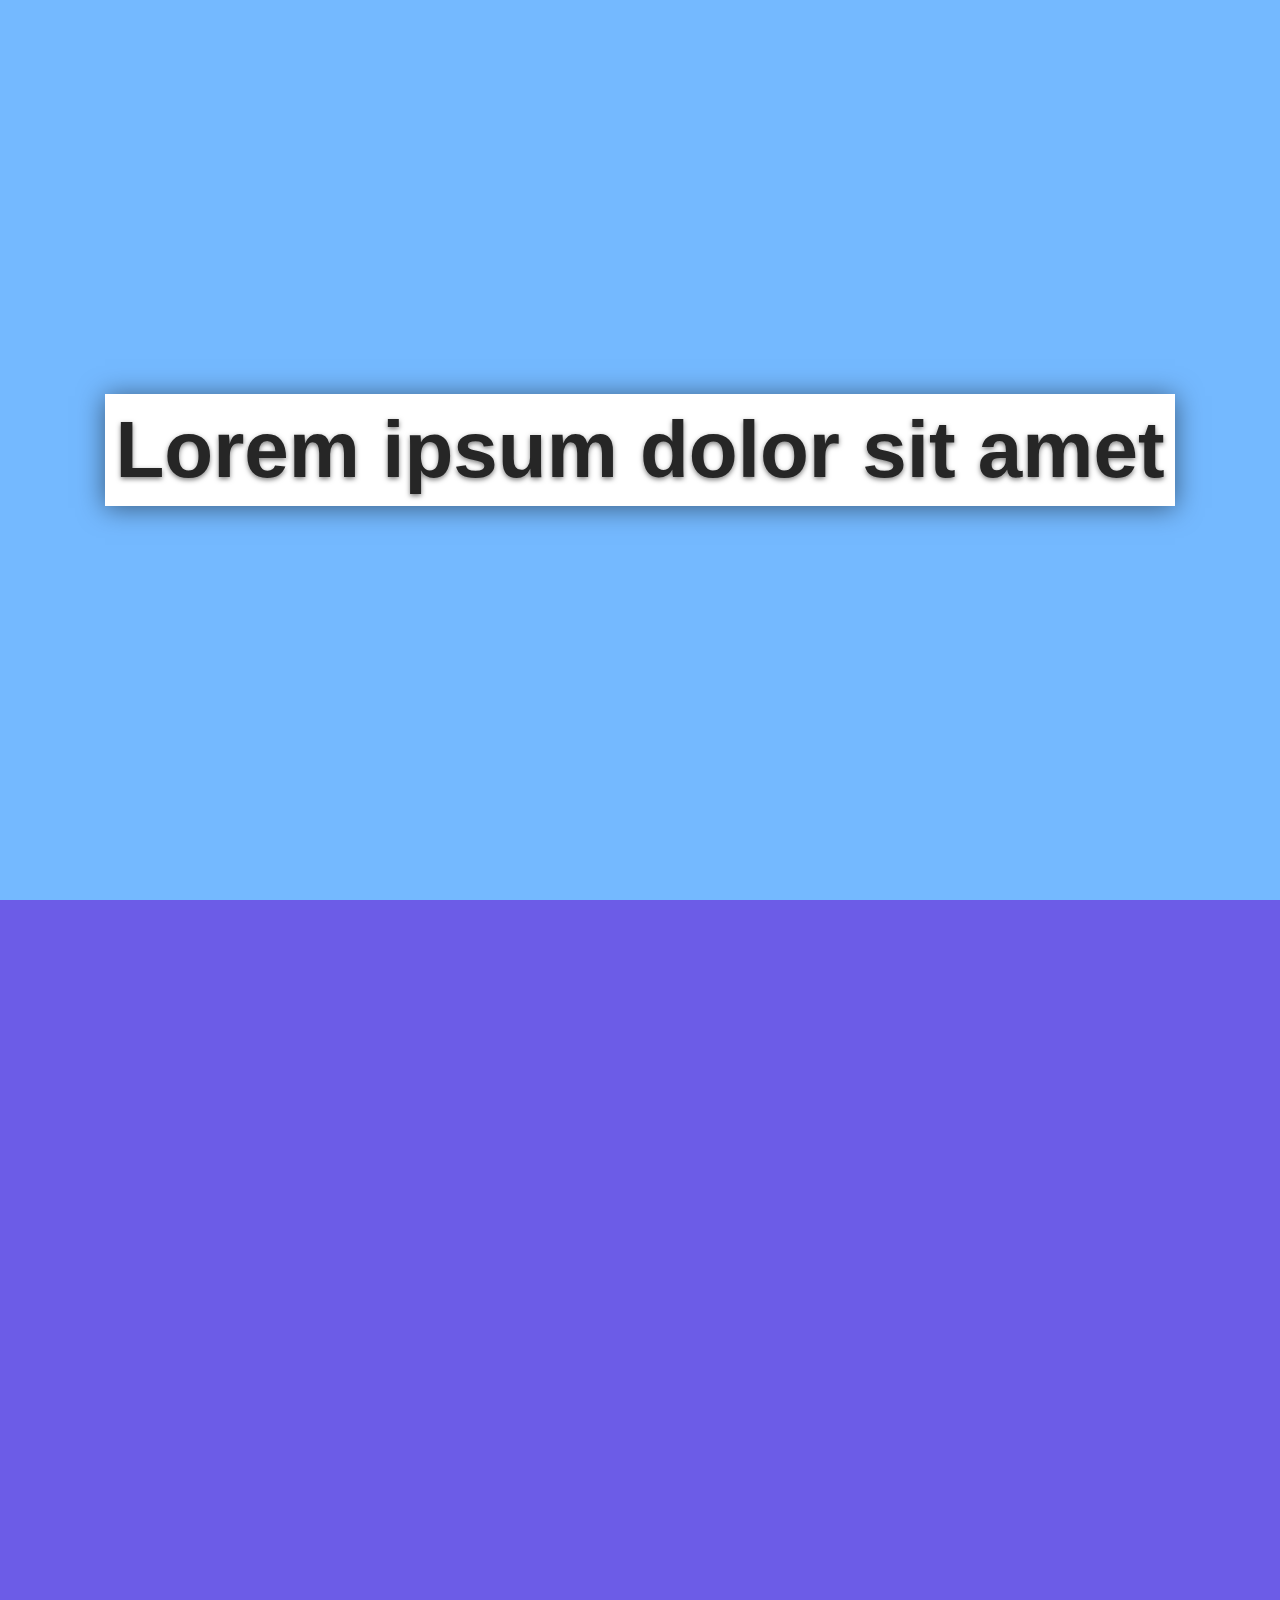
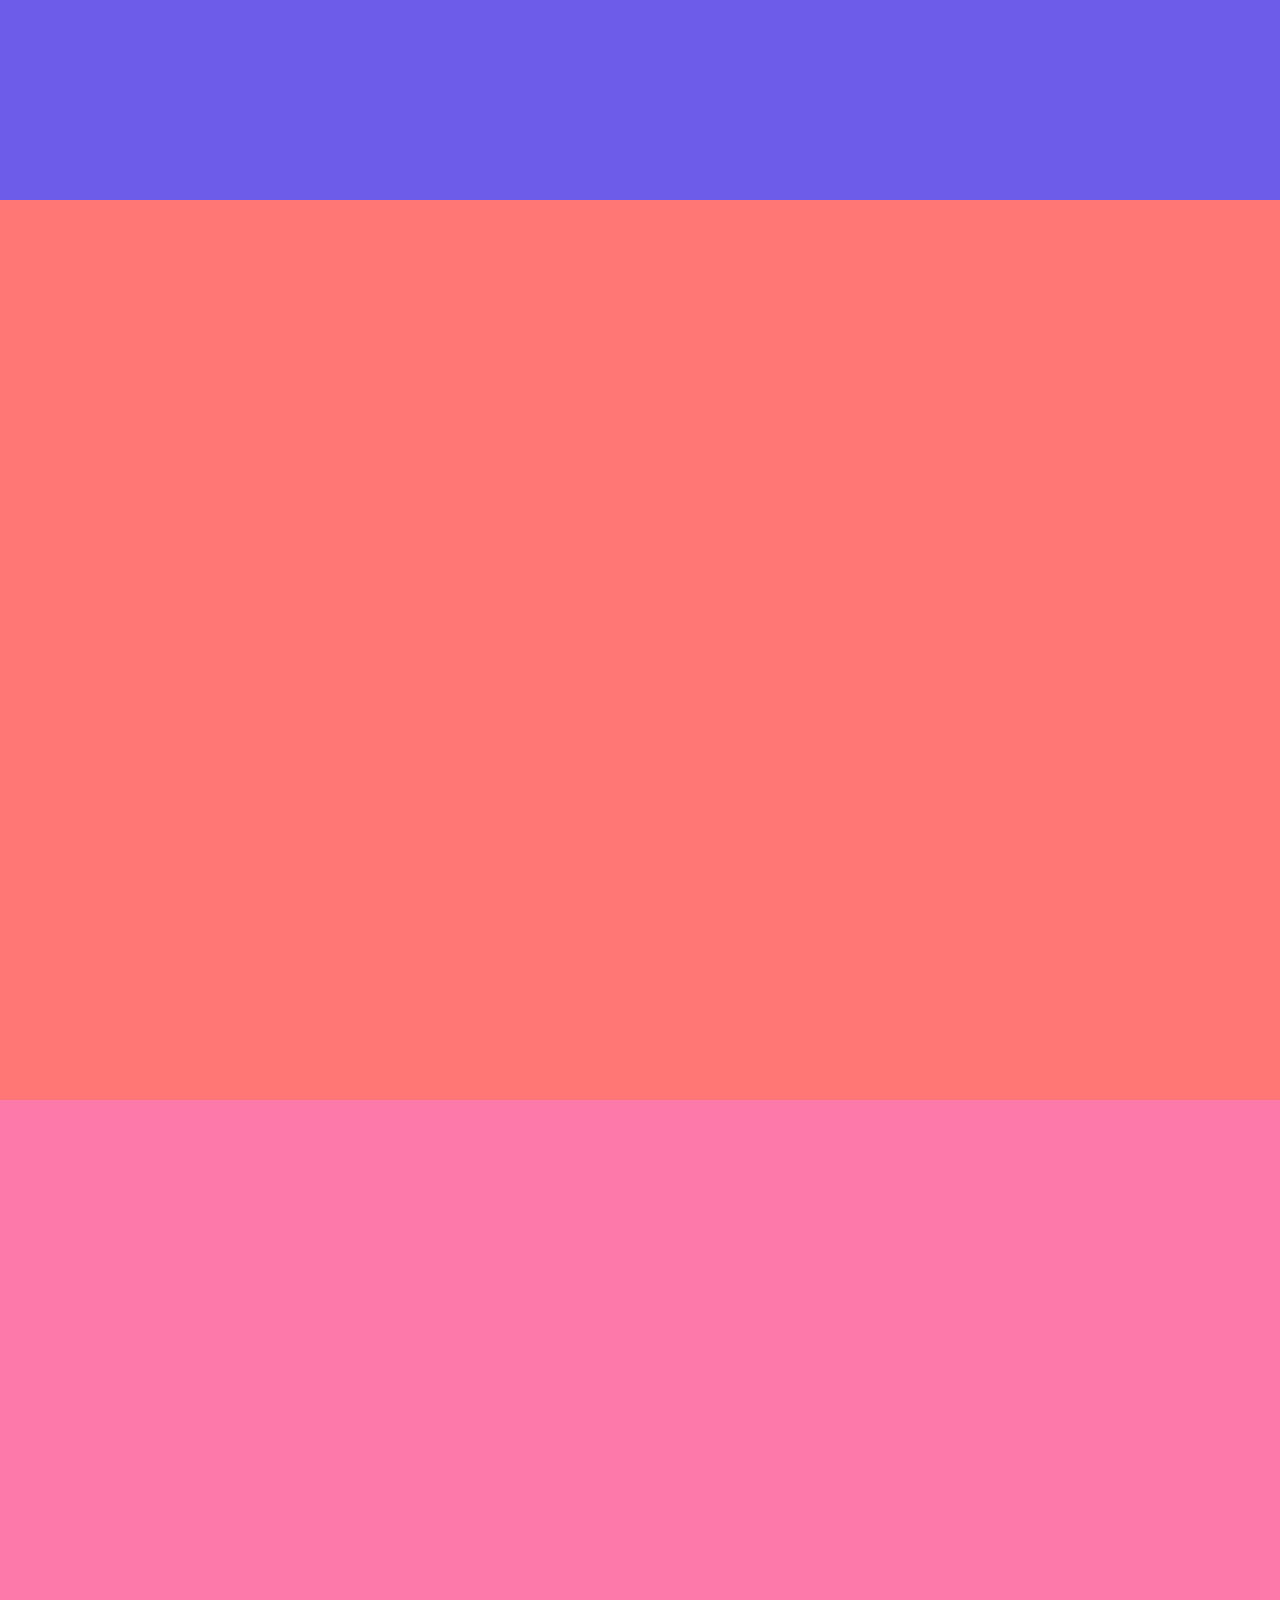
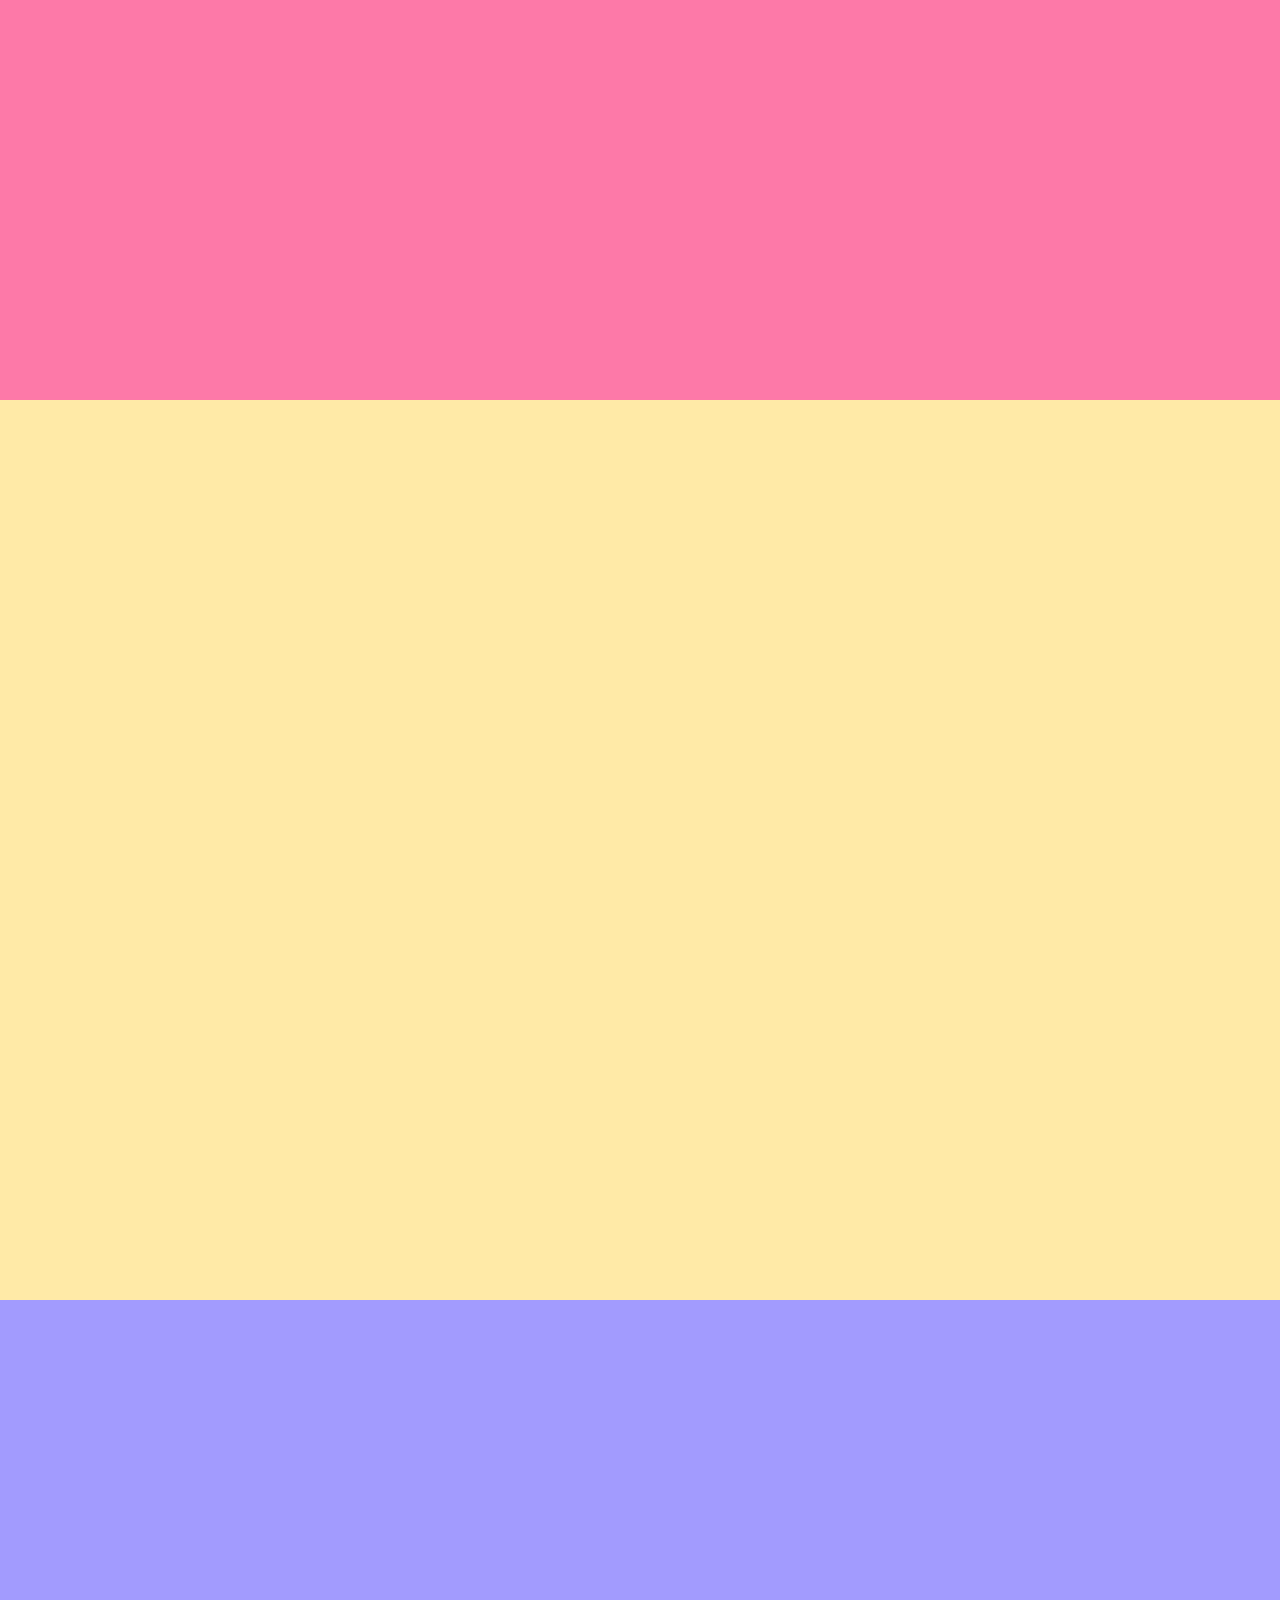
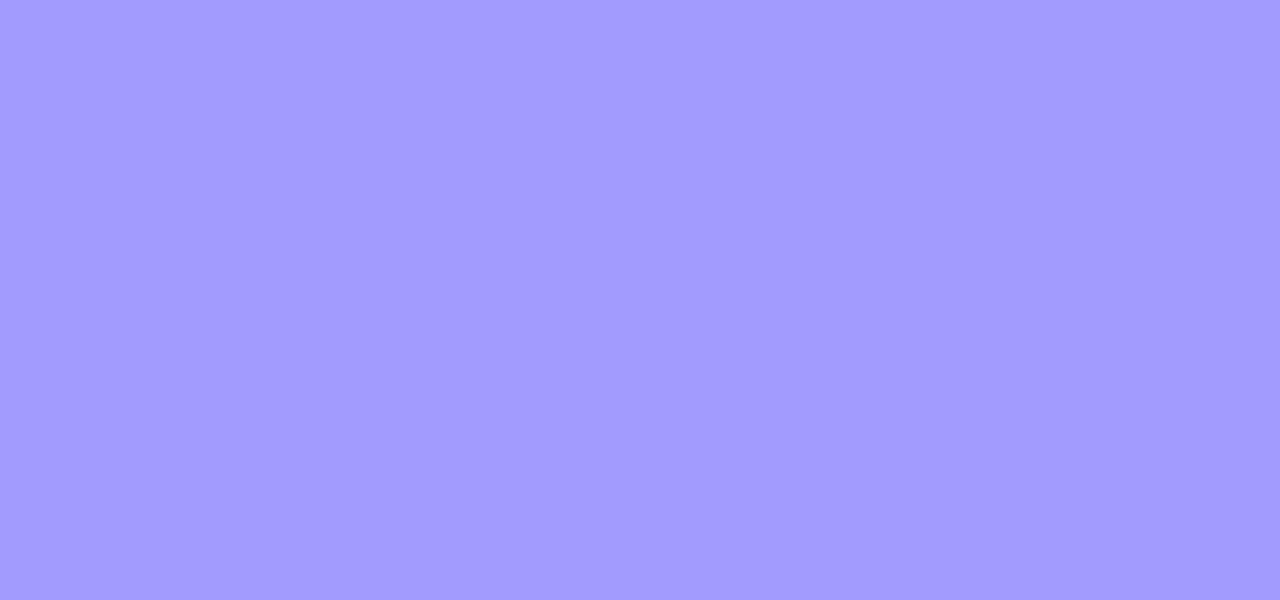
<file: Animate on scroll (aos.js)/index.html>
<!DOCTYPE html>
<html lang="en">
<head>
    <meta charset="UTF-8">
    <meta name="viewport" content="width=device-width, initial-scale=1.0">
    <meta http-equiv="X-UA-Compatible" content="ie=edge">
    <title>Animate on Scroll</title>
    <!-- Animations -->
    <link href="https://unpkg.com/aos@2.3.1/dist/aos.css" rel="stylesheet">
    <link rel="stylesheet" href="style.css">
</head>
<body>

    <!-- 
        FOR MORE ANIMATIONS
        http://michalsnik.github.io/aos/
     -->
    <section>
        <h1 data-aos="fade-down">Lorem ipsum dolor sit amet </h1>
    </section>
    <section>
        <h1 data-aos="flip-right">Lorem ipsum dolor sit amet </h1>
    </section>
    <section>
        <h1 data-aos="zoom-in">Lorem ipsum dolor sit amet </h1>
    </section>
    <section>
        <h1 data-aos="fade-up"
        data-aos-duration="3000">Lorem ipsum dolor sit amet </h1>
    </section>
    <section>
        <h1 data-aos="zoom-out-right">Lorem ipsum dolor sit amet </h1>
    </section>
    <section>
        <h1 data-aos="zoom-out-up">Lorem ipsum dolor sit amet </h1>
    </section>


    <!-- Animations fuctions  -->
    <script src="https://unpkg.com/aos@2.3.1/dist/aos.js"></script>
    <script>
            AOS.init();
    </script>
</body>
</html>
</file>
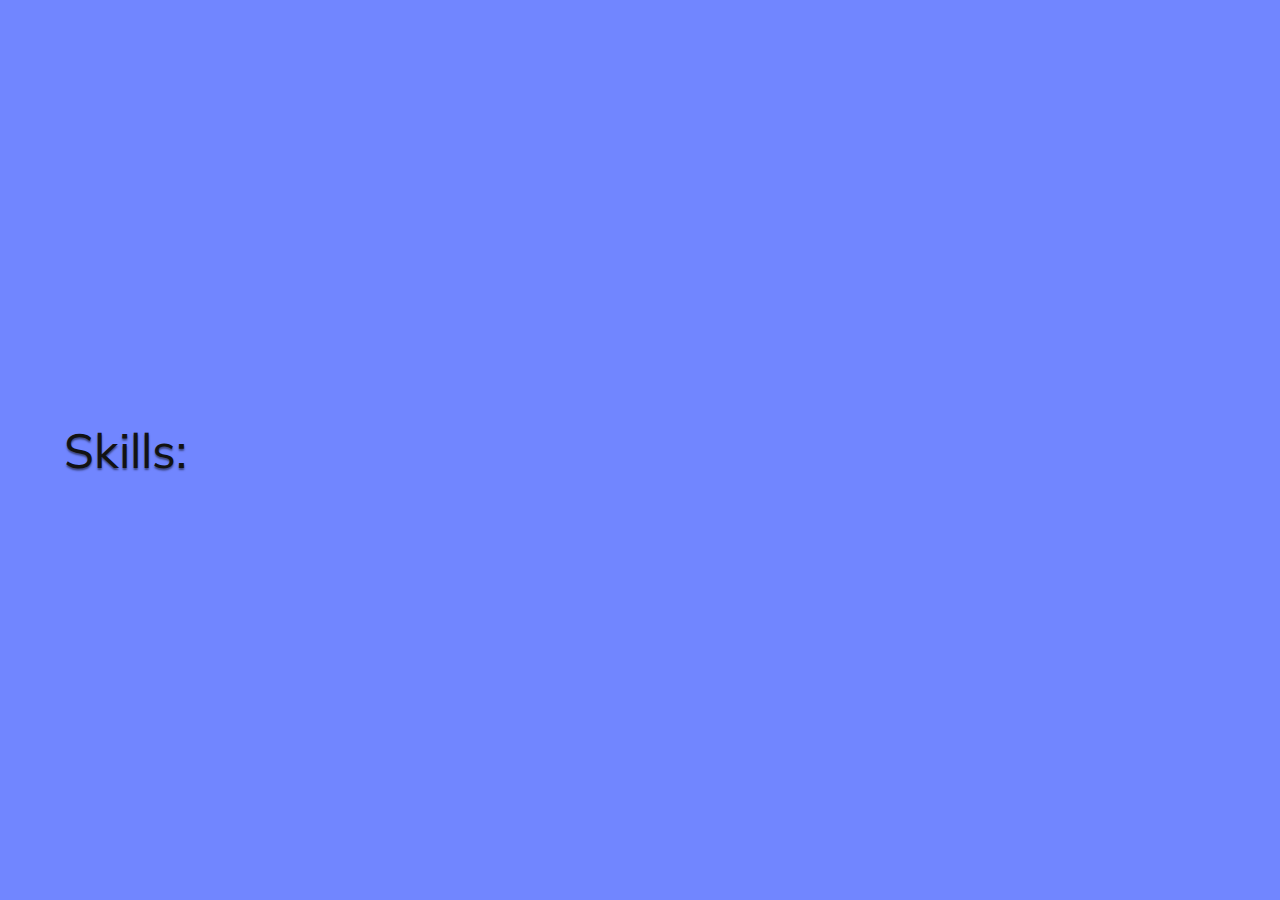
<file: Changing Word Animation (css)/index.html>
<!DOCTYPE html>
<html lang="en">
<head>
    <meta charset="UTF-8">
    <meta name="viewport" content="width=device-width, initial-scale=1.0">
    <meta http-equiv="X-UA-Compatible" content="ie=edge">
    <link href="https://fonts.googleapis.com/css?family=Muli&display=swap" rel="stylesheet">
    <title>Changing Word Animation css</title>
    <style>
        body{
            margin: 0;
            padding: 0;
            background: rgb(113, 134, 255);
            width: 100vw;
            height: 100vh;
        }
        .container{
            position: absolute;
            top: 50%;
            left: 50%;
            transform: translate(-50%, -50%);
            font-family: 'Muli', sans-serif;
            color: #121212;
            font-size: 3em;


            width: 90vw;
            text-align: left;

            /* width: calc(100% -100px);
            margin-left: 100px; */
            
            text-shadow: 0 2px 2px rgb(0, 0, 0, 0.5);
        }
        .word_changer{
            display: inline-block;
            color:rgb(21, 46, 128);
        }
        .word{
            position: absolute;
            top: 0;
            overflow: hidden;
            animation: animate 10s linear infinite;
            opacity: 0;
        }

        @keyframes animate{
            0%{
                opacity: 0;
                transform: translateY(-50px);
            }
            2%{
                opacity: 1;
                transform: translateY(0px);
            }
            18%{
                opacity: 1;
                transform: translateY(0px);
            }
            20%{
                opacity: 0;
                transform: translateY(50px);
            }
            100%{
                opacity: 0;
                transform: translateY(50px);
            }
        }

        .word:nth-child(1){
            animation-delay: 0s;
        }
        .word:nth-child(2){
            animation-delay: 2s;
        }
        .word:nth-child(3){
            animation-delay: 4s;
        }
        .word:nth-child(4){
            animation-delay: 6s;
        }
        .word:nth-child(5){
            animation-delay: 8s;
        }
       
    </style>
</head>
<body>
    

    <div class="container">
        Skills:  
        <div class="word_changer">
            <span class="word">JavaScript</span>
            <span class="word">CSS</span>
            <span class="word">SQL</span>
            <span class="word">Java</span>
            <span class="word">Angular</span>
        </div>
    </div>
</body>
</html>
</file>
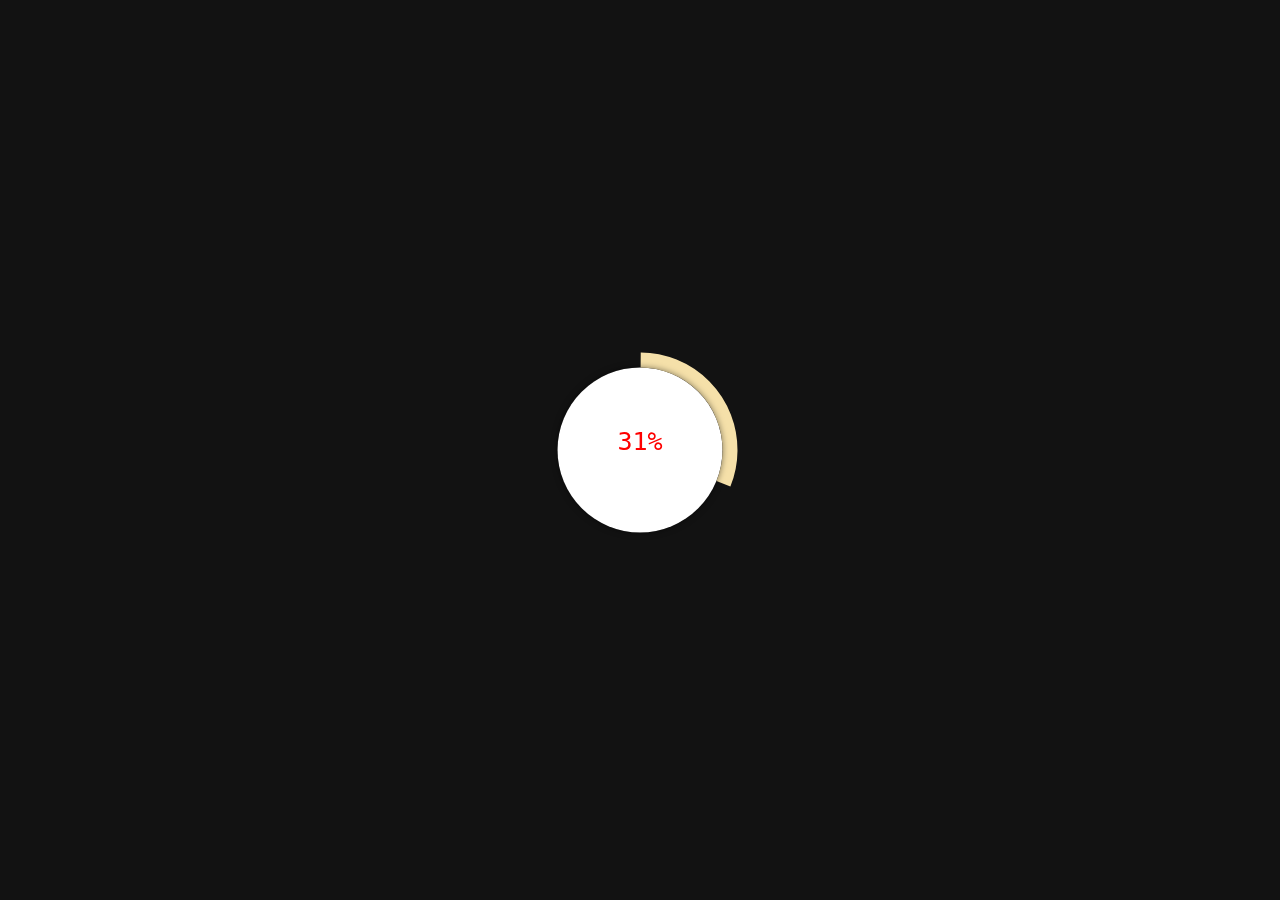
<file: Circular progress Bar (js)/index.html>
<!DOCTYPE html>
<html lang="en">
<head>
    <meta charset="UTF-8">
    <meta name="viewport" content="width=device-width, initial-scale=1.0">
    <meta http-equiv="X-UA-Compatible" content="ie=edge">
    <link rel="stylesheet" href="style.css">
    <title>Curcular Progress Bar</title>
</head>
<body>
    <div class="circle"></div>
    <div class="shadowring"></div>
    <canvas height="200" width="200" class="counter">

    </canvas>

    <script>
    var counterHTML =  document.querySelector('.counter');
    var counter =counterHTML.getContext('2d');
    var no = 0; // Starting point
    var pointToFill = 4.72; // Pont from where you want to fill the circle
    var cw = counter.canvas.width;
    var ch = counter.canvas.height;
    var diff; //find the different between current value (no) and trageted value (100)

    /* counterHTML.addEventListener('mouseenter', function() {
        counter.canvas.width = 250;
        counter.canvas.height = 250;
        console.log('Hola');
    });
    counterHTML.addEventListener('mouseleave', function() {
        counter.canvas.width = 200;
        counter.canvas.height = 200;
        console.log('Hola');
    }); */
    
    function fillCounter(){
        diff = ((no / 100) * Math.PI * 2 * 10);
        counter.clearRect(0, 0, cw, ch); //Clear canvas every time when function is call
    
        counter.lineWidth = 15; // size of stroke

        counter.fillStyle = 'red'; // color that you want to fill in counter/circle
        
        counter.strokeStyle = '#f5e0a9' // stroke color

        counter.textAlign = 'center';

        counter.font = '25px monospace'; 

        counter.fillText(no+ "%", 100, 100); //fillText(text, x, y);

        counter.beginPath();
        counter.arc(100, 100, 90, pointToFill, diff/10 + pointToFill); //arc(x, y, radius, start, stop)

        counter.stroke(); //to fill stroke

        // now add condition

        if (no >= 100) {
            clearTimeout(fill) // fill is a variable that call the function fillcounter()
        }
        no++;
    }

    // now the call function
    var fill = setInterval(fillCounter, 20); // call the fillCounter function after every 50ms




    </script>
</body>
</html>
</file>
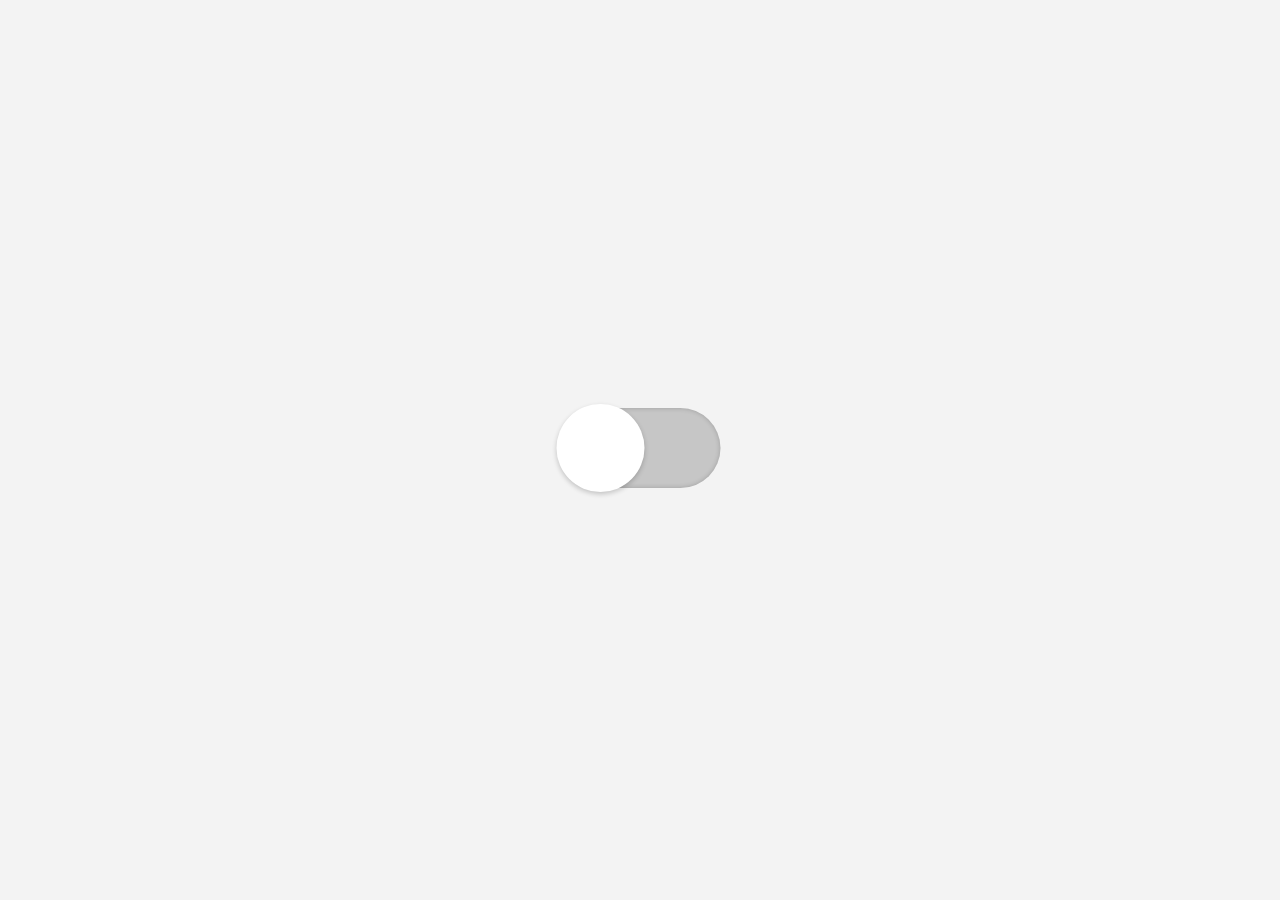
<file: Custom Animated Checkbox (css)/index.html>
<!DOCTYPE html>
<html lang="en">
<head>
    <meta charset="UTF-8">
    <meta name="viewport" content="width=device-width, initial-scale=1.0">
    <meta http-equiv="X-UA-Compatible" content="ie=edge">
    <link rel="stylesheet" href="style.css">
    <title>Custom Animated Checkbox</title>
</head>
<body>
    <div class="center">
        <input type="checkbox">
    </div>
</body>
</html>
</file>
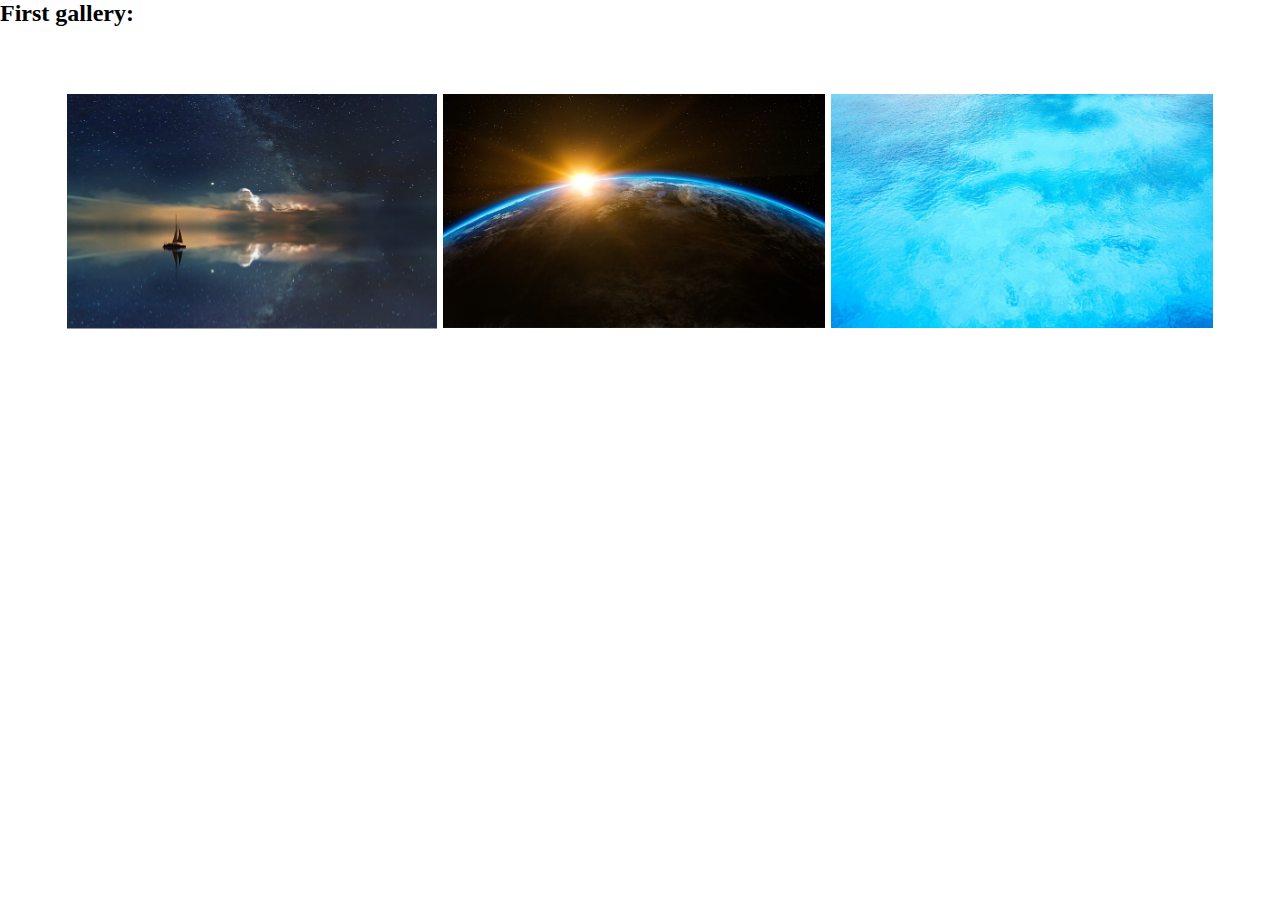
<file: Photo Gallery (lightgallery.js)/index.html>
<!DOCTYPE html>
<html lang="en">

<head>
    <meta charset="UTF-8">
    <meta name="viewport" content="width=device-width, initial-scale=1.0">
    <meta http-equiv="X-UA-Compatible" content="ie=edge">
    <!-- Core CSS file -->
    <link rel="stylesheet" href="photoswipe.css">

    <!-- Skin CSS file (styling of UI - buttons, caption, etc.)
     In the folder of skin CSS file there are also:
     - .png and .svg icons sprite, 
     - preloader.gif (for browsers that do not support CSS animations) -->
    <link rel="stylesheet" href="default-skin/default-skin.css">
    <link rel="stylesheet" href="style.css">
    <title>Document</title>
</head>

<body>

    <h2>First gallery:</h2>

    <div class="my-gallery" itemscope itemtype="http://schema.org/ImageGallery">

        <figure itemprop="associatedMedia" itemscope itemtype="http://schema.org/ImageObject">
            <a href="../assets/ocean.jpg" itemprop="contentUrl" data-size="1024x1024">
                <img class="gallery_img" src="../assets/ocean.jpg" itemprop="thumbnail" alt="Image description" />
            </a>
            <figcaption>
                <h2>Caption 1</h2>
                <div class="additional"></div>
                <p>Lorem ipsum dolor sit, amet consectetur adipisicing elit. Ratione cumque molestiae numquam inventore cupiditate ut fugit. </p>

            </figcaption>

        </figure>

        <figure itemprop="associatedMedia" itemscope itemtype="http://schema.org/ImageObject">
            <a href="../assets/planet.jpg" itemprop="contentUrl" data-size="1024x1024">
                <img class="gallery_img" src="../assets/planet.jpg" itemprop="thumbnail" alt="Image description" />
            </a>
            <figcaption itemprop="caption description">Image caption 2</figcaption>
        </figure>

        <figure itemprop="associatedMedia" itemscope itemtype="http://schema.org/ImageObject">
            <a href="../assets/water.jpg" itemprop="contentUrl" data-size="1024x1024">
                <img class="gallery_img" src="../assets/water.jpg" itemprop="thumbnail" alt="Image description" />
            </a>
            <figcaption itemprop="caption description">Image caption 3</figcaption>
        </figure>



    </div>




    <!-- Root element of PhotoSwipe. Must have class pswp. -->
    <div class="pswp" tabindex="-1" role="dialog" aria-hidden="true">

        <!-- Background of PhotoSwipe. 
             It's a separate element as animating opacity is faster than rgba(). -->
        <div class="pswp__bg"></div>

        <!-- Slides wrapper with overflow:hidden. -->
        <div class="pswp__scroll-wrap">

            <!-- Container that holds slides. 
                PhotoSwipe keeps only 3 of them in the DOM to save memory.
                Don't modify these 3 pswp__item elements, data is added later on. -->
            <div class="pswp__container">
                <div class="pswp__item"></div>
                <div class="pswp__item"></div>
                <div class="pswp__item"></div>
            </div>

            <!-- Default (PhotoSwipeUI_Default) interface on top of sliding area. Can be changed. -->
            <div class="pswp__ui pswp__ui--hidden">

                <div class="pswp__top-bar">

                    <!--  Controls are self-explanatory. Order can be changed. -->

                    <div class="pswp__counter"></div>

                    <button class="pswp__button pswp__button--close" title="Close (Esc)"></button>

                    <button class="pswp__button pswp__button--share" title="Share"></button>

                    <button class="pswp__button pswp__button--fs" title="Toggle fullscreen"></button>

                    <button class="pswp__button pswp__button--zoom" title="Zoom in/out"></button>

                    <!-- Preloader demo https://codepen.io/dimsemenov/pen/yyBWoR -->
                    <!-- element will get class pswp__preloader--active when preloader is running -->
                    <div class="pswp__preloader">
                        <div class="pswp__preloader__icn">
                            <div class="pswp__preloader__cut">
                                <div class="pswp__preloader__donut"></div>
                            </div>
                        </div>
                    </div>
                </div>

                <div class="pswp__share-modal pswp__share-modal--hidden pswp__single-tap">
                    <div class="pswp__share-tooltip"></div>
                </div>

                <button class="pswp__button pswp__button--arrow--left" title="Previous (arrow left)">
                </button>

                <button class="pswp__button pswp__button--arrow--right" title="Next (arrow right)">
                </button>

                <div class="pswp__caption">
                    <div class="pswp__caption__center"></div>
                </div>

            </div>

        </div>

    </div>

    <!-- Core JS file -->
    <script src="photoswipe.min.js"></script>

    <!-- UI JS file -->
    <script src="photoswipe-ui-default.min.js"></script>
    <!-- Initializer -->
    <script src="script.js"> </script>
</body>

</html>
</file>
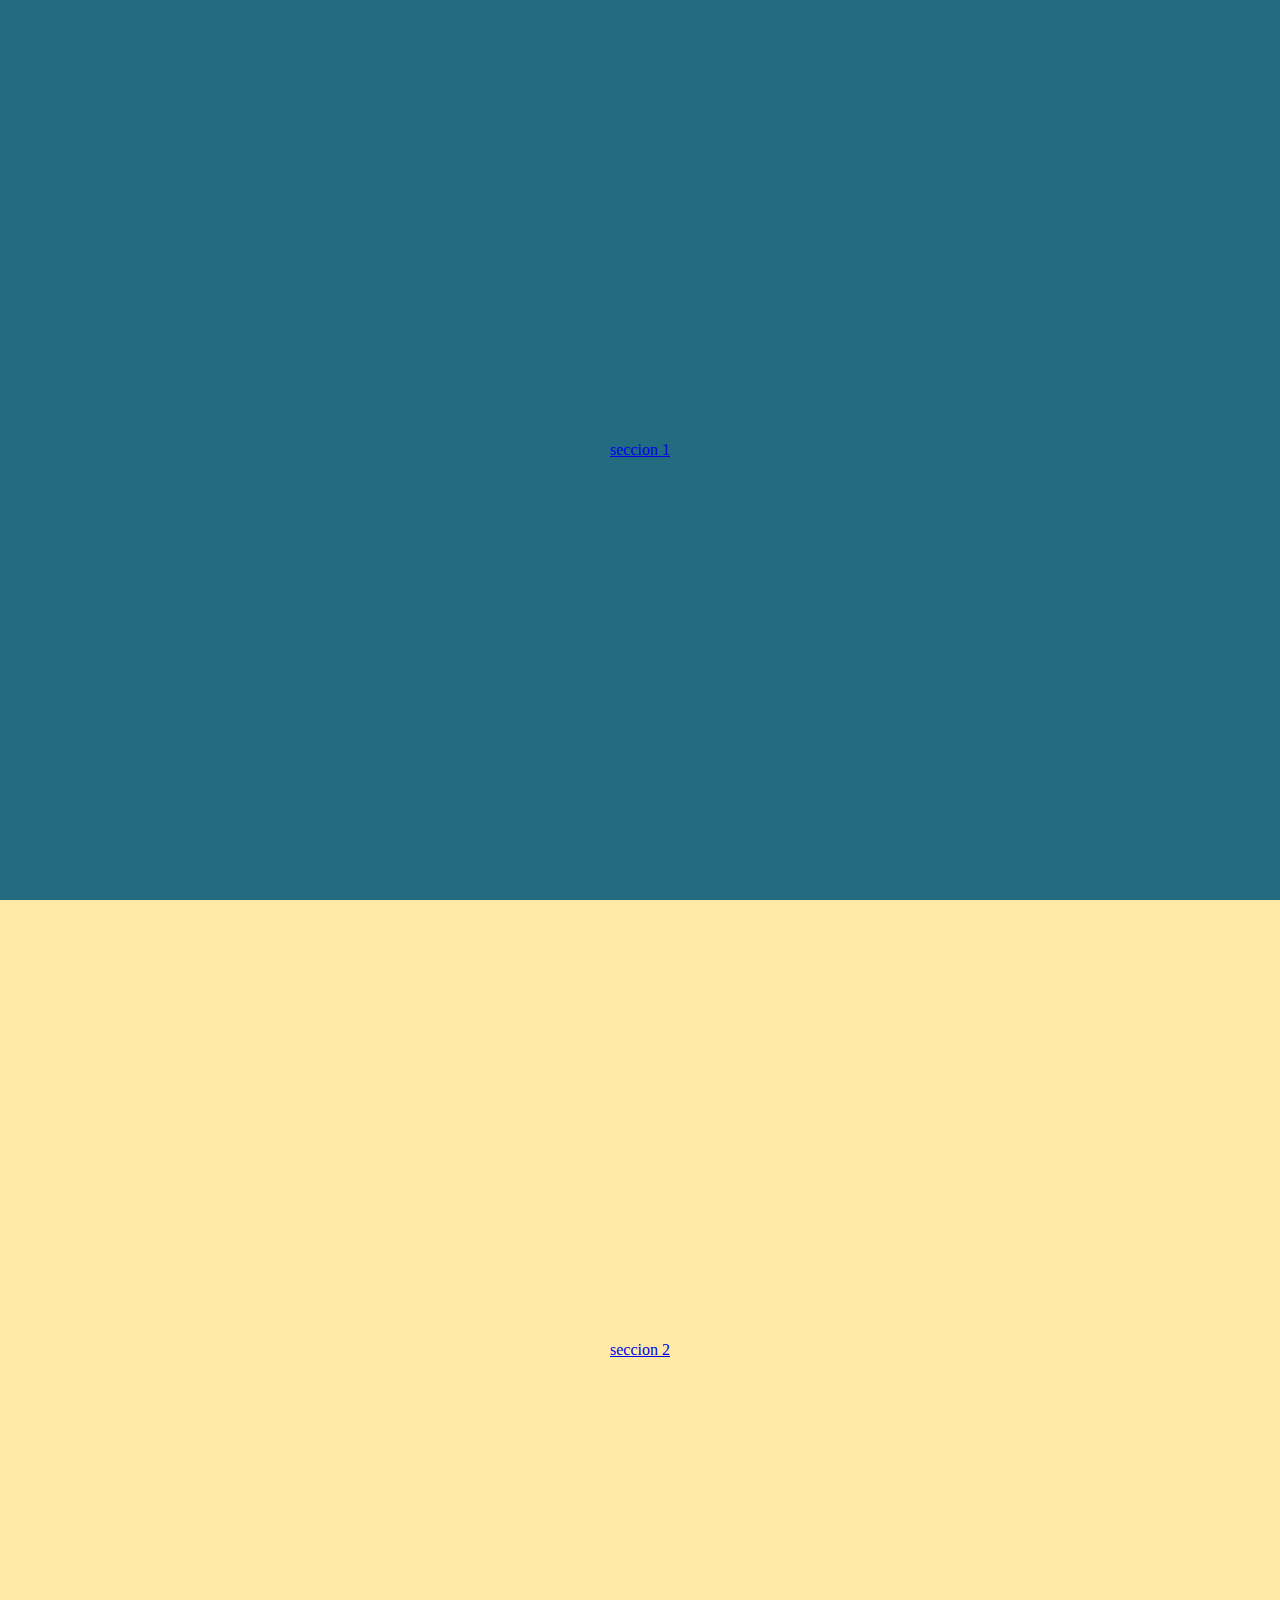
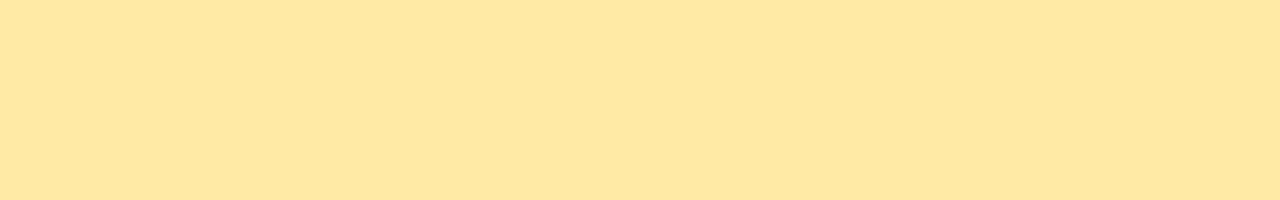
<file: Smooth Scrolling (v JS)/index.html>
<!DOCTYPE html>
<html lang="en">
<head>
    <meta charset="UTF-8">
    <meta name="viewport" content="width=device-width, initial-scale=1.0">
    <meta http-equiv="X-UA-Compatible" content="ie=edge">
    <link rel="stylesheet" href="style.css">
    <title>Document</title>
</head>
<body>
    
    <section class="p1">
        <a class="section1" href="#">seccion 1</a>
    </section>

    <section class="p2">
        <a class="section2" href="#">seccion 2</a>
    </section>

    <script src="script.js"></script>
</body>
</html>
</file>
<file: Animate on scroll (aos.js)/style.css>
body {
    margin: 0;
    padding: 0;
}
section {
    width: 100%;
    height: 100vh;
    display: flex;
    justify-content: center; 
    align-items: center;
}
section h1 {
    margin: 0;
    padding: 0;
    text-align: center;
    font-family: sans-serif;
    font-size: 5rem;
    color: #262626;
    background: #fff;
    padding: 10px;
    text-shadow: 0 2px 5px rgba(0, 0, 0, 0.5);
    box-shadow: 0 2px 25px rgba(0, 0, 0, 0.5);
}
section:nth-child(1){
    background: #74b9ff;
}
section:nth-child(2){
    background: #6c5ce7;
}
section:nth-child(3){
    background: #ff7675;
}
section:nth-child(4){
    background: #fd79a8;
}
section:nth-child(5){
    background: #ffeaa7;
}
section:nth-child(6){
    background: #a29bfe;
}
</file>
<file: Circular progress Bar (js)/style.css>
body{
    margin: 0;
    padding: 0;
    background: #121212;
}
.counter{
    position: absolute;
    top: 50%;
    left: 50%;
    transform: translate(-50%, -50%);
    /* width: 200pt;
    height: 200pt; */
   /*  background: transparent; */
    z-index: 9;
    transition: 0.5s;
}
.circle{
    position: absolute;
    top: 50%;
    left: 50%;
    transform: translate(-50%, -50%);
    height: 165px;
    width: 165px;
    background: white;
    border-radius: 50%;
    z-index: 1;
}
.shadowring{
    height: 165px;
    width: 165px;
    position: absolute;
    top: 50%;
    left: 50%;
    transform: translate(-50%, -50%);
    border-radius: 50%;
    box-shadow: 0 0 6px rgba(0, 0, 0, 0.5);
    z-index: 99;
}
</file>
<file: Custom Animated Checkbox (css)/style.css>
body {
    margin: 0;
    padding: 0;
    background: #f3f3f3;
}
.center{
    position: absolute;
    top: 50%;
    left: 50%;
    transform: translate(-50%,-50%);
}
input[type="checkbox"]{
    position: relative;
    width: 10rem;
    height: 5rem;
    -webkit-appearance: none;
    background: #c6c6c6;
    outline: none;
    border-radius: 10rem;
    box-shadow: inset 0 0 5px rgba(0, 0, 0, 0.2);
    /* transition: 0.5s; */
}
input:checked[type="checkbox"]{
    background: #03a9f4;
}
input[type="checkbox"]::before{
    content: '';
    position: absolute;
    width: 5rem;
    height: 5rem;
    border-radius: 10rem;
    top: 0;
    left: 0;
    background: white;
    transform: scale(1.1);
    box-shadow: 0 2px 5px rgba(0, 0, 0, 0.2);
    transition: 0.6s;
}
input:checked[type="checkbox"]::before{
    left: 5rem;
}
</file>
<file: Photo Gallery (lightgallery.js)/photoswipe.css>
/*! PhotoSwipe main CSS by Dmitry Semenov | photoswipe.com | MIT license */
/*
	Styles for basic PhotoSwipe functionality (sliding area, open/close transitions)
*/
/* pswp = photoswipe */
.pswp {
  display: none;
  position: absolute;
  width: 100%;
  height: 100%;
  left: 0;
  top: 0;
  overflow: hidden;
  -ms-touch-action: none;
  touch-action: none;
  z-index: 1500;
  -webkit-text-size-adjust: 100%;
  /* create separate layer, to avoid paint on window.onscroll in webkit/blink */
  -webkit-backface-visibility: hidden;
  outline: none; }
  .pswp * {
    -webkit-box-sizing: border-box;
            box-sizing: border-box; }
  .pswp img {
    max-width: none; }

/* style is added when JS option showHideOpacity is set to true */
.pswp--animate_opacity {
  /* 0.001, because opacity:0 doesn't trigger Paint action, which causes lag at start of transition */
  opacity: 0.001;
  will-change: opacity;
  /* for open/close transition */
  -webkit-transition: opacity 333ms cubic-bezier(0.4, 0, 0.22, 1);
          transition: opacity 333ms cubic-bezier(0.4, 0, 0.22, 1); }

.pswp--open {
  display: block; }

.pswp--zoom-allowed .pswp__img {
  /* autoprefixer: off */
  cursor: -webkit-zoom-in;
  cursor: -moz-zoom-in;
  cursor: zoom-in; }

.pswp--zoomed-in .pswp__img {
  /* autoprefixer: off */
  cursor: -webkit-grab;
  cursor: -moz-grab;
  cursor: grab; }

.pswp--dragging .pswp__img {
  /* autoprefixer: off */
  cursor: -webkit-grabbing;
  cursor: -moz-grabbing;
  cursor: grabbing; }

/*
	Background is added as a separate element.
	As animating opacity is much faster than animating rgba() background-color.
*/
.pswp__bg {
  position: absolute;
  left: 0;
  top: 0;
  width: 100%;
  height: 100%;
  background: #000;
  opacity: 0;
  -webkit-transform: translateZ(0);
          transform: translateZ(0);
  -webkit-backface-visibility: hidden;
  will-change: opacity; }

.pswp__scroll-wrap {
  position: absolute;
  left: 0;
  top: 0;
  width: 100%;
  height: 100%;
  overflow: hidden; }

.pswp__container,
.pswp__zoom-wrap {
  -ms-touch-action: none;
  touch-action: none;
  position: absolute;
  left: 0;
  right: 0;
  top: 0;
  bottom: 0; }

/* Prevent selection and tap highlights */
.pswp__container,
.pswp__img {
  -webkit-user-select: none;
  -moz-user-select: none;
  -ms-user-select: none;
      user-select: none;
  -webkit-tap-highlight-color: transparent;
  -webkit-touch-callout: none; }

.pswp__zoom-wrap {
  position: absolute;
  width: 100%;
  -webkit-transform-origin: left top;
  -ms-transform-origin: left top;
  transform-origin: left top;
  /* for open/close transition */
  -webkit-transition: -webkit-transform 333ms cubic-bezier(0.4, 0, 0.22, 1);
          transition: transform 333ms cubic-bezier(0.4, 0, 0.22, 1); }

.pswp__bg {
  will-change: opacity;
  /* for open/close transition */
  -webkit-transition: opacity 333ms cubic-bezier(0.4, 0, 0.22, 1);
          transition: opacity 333ms cubic-bezier(0.4, 0, 0.22, 1); }

.pswp--animated-in .pswp__bg,
.pswp--animated-in .pswp__zoom-wrap {
  -webkit-transition: none;
  transition: none; }

.pswp__container,
.pswp__zoom-wrap {
  -webkit-backface-visibility: hidden; }

.pswp__item {
  position: absolute;
  left: 0;
  right: 0;
  top: 0;
  bottom: 0;
  overflow: hidden; }

.pswp__img {
  position: absolute;
  width: auto;
  height: auto;
  top: 0;
  left: 0; }

/*
	stretched thumbnail or div placeholder element (see below)
	style is added to avoid flickering in webkit/blink when layers overlap
*/
.pswp__img--placeholder {
  -webkit-backface-visibility: hidden; }

/*
	div element that matches size of large image
	large image loads on top of it
*/
.pswp__img--placeholder--blank {
  background: #222; }

.pswp--ie .pswp__img {
  width: 100% !important;
  height: auto !important;
  left: 0;
  top: 0; }

/*
	Error message appears when image is not loaded
	(JS option errorMsg controls markup)
*/
.pswp__error-msg {
  position: absolute;
  left: 0;
  top: 50%;
  width: 100%;
  text-align: center;
  font-size: 14px;
  line-height: 16px;
  margin-top: -8px;
  color: #CCC; }

.pswp__error-msg a {
  color: #CCC;
  text-decoration: underline; }
</file>
<file: Photo Gallery (lightgallery.js)/default-skin/default-skin.css>
/*! PhotoSwipe Default UI CSS by Dmitry Semenov | photoswipe.com | MIT license */
/*

	Contents:

	1. Buttons
	2. Share modal and links
	3. Index indicator ("1 of X" counter)
	4. Caption
	5. Loading indicator
	6. Additional styles (root element, top bar, idle state, hidden state, etc.)

*/
/*
	
	1. Buttons

 */
/* <button> css reset */
.pswp__button {
  width: 44px;
  height: 44px;
  position: relative;
  background: none;
  cursor: pointer;
  overflow: visible;
  -webkit-appearance: none;
  display: block;
  border: 0;
  padding: 0;
  margin: 0;
  float: right;
  opacity: 0.75;
  -webkit-transition: opacity 0.2s;
          transition: opacity 0.2s;
  -webkit-box-shadow: none;
          box-shadow: none; }
  .pswp__button:focus, .pswp__button:hover {
    opacity: 1; }
  .pswp__button:active {
    outline: none;
    opacity: 0.9; }
  .pswp__button::-moz-focus-inner {
    padding: 0;
    border: 0; }

/* pswp__ui--over-close class it added when mouse is over element that should close gallery */
.pswp__ui--over-close .pswp__button--close {
  opacity: 1; }

.pswp__button,
.pswp__button--arrow--left:before,
.pswp__button--arrow--right:before {
  background: url(default-skin.png) 0 0 no-repeat;
  background-size: 264px 88px;
  width: 44px;
  height: 44px; }

@media (-webkit-min-device-pixel-ratio: 1.1), (-webkit-min-device-pixel-ratio: 1.09375), (min-resolution: 105dpi), (min-resolution: 1.1dppx) {
  /* Serve SVG sprite if browser supports SVG and resolution is more than 105dpi */
  .pswp--svg .pswp__button,
  .pswp--svg .pswp__button--arrow--left:before,
  .pswp--svg .pswp__button--arrow--right:before {
    background-image: url(default-skin.svg); }
  .pswp--svg .pswp__button--arrow--left,
  .pswp--svg .pswp__button--arrow--right {
    background: none; } }

.pswp__button--close {
  background-position: 0 -44px; }

.pswp__button--share {
  background-position: -44px -44px; }

.pswp__button--fs {
  display: none; }

.pswp--supports-fs .pswp__button--fs {
  display: block; }

.pswp--fs .pswp__button--fs {
  background-position: -44px 0; }

.pswp__button--zoom {
  display: none;
  background-position: -88px 0; }

.pswp--zoom-allowed .pswp__button--zoom {
  display: block; }

.pswp--zoomed-in .pswp__button--zoom {
  background-position: -132px 0; }

/* no arrows on touch screens */
.pswp--touch .pswp__button--arrow--left,
.pswp--touch .pswp__button--arrow--right {
  visibility: hidden; }

/*
	Arrow buttons hit area
	(icon is added to :before pseudo-element)
*/
.pswp__button--arrow--left,
.pswp__button--arrow--right {
  background: none;
  top: 50%;
  margin-top: -50px;
  width: 70px;
  height: 100px;
  position: absolute; }

.pswp__button--arrow--left {
  left: 0; }

.pswp__button--arrow--right {
  right: 0; }

.pswp__button--arrow--left:before,
.pswp__button--arrow--right:before {
  content: '';
  top: 35px;
  background-color: rgba(0, 0, 0, 0.3);
  height: 30px;
  width: 32px;
  position: absolute; }

.pswp__button--arrow--left:before {
  left: 6px;
  background-position: -138px -44px; }

.pswp__button--arrow--right:before {
  right: 6px;
  background-position: -94px -44px; }

/*

	2. Share modal/popup and links

 */
.pswp__counter,
.pswp__share-modal {
  -webkit-user-select: none;
  -moz-user-select: none;
  -ms-user-select: none;
      user-select: none; }

.pswp__share-modal {
  display: block;
  background: rgba(0, 0, 0, 0.5);
  width: 100%;
  height: 100%;
  top: 0;
  left: 0;
  padding: 10px;
  position: absolute;
  z-index: 1600;
  opacity: 0;
  -webkit-transition: opacity 0.25s ease-out;
          transition: opacity 0.25s ease-out;
  -webkit-backface-visibility: hidden;
  will-change: opacity; }

.pswp__share-modal--hidden {
  display: none; }

.pswp__share-tooltip {
  z-index: 1620;
  position: absolute;
  background: #FFF;
  top: 56px;
  border-radius: 2px;
  display: block;
  width: auto;
  right: 44px;
  -webkit-box-shadow: 0 2px 5px rgba(0, 0, 0, 0.25);
          box-shadow: 0 2px 5px rgba(0, 0, 0, 0.25);
  -webkit-transform: translateY(6px);
      -ms-transform: translateY(6px);
          transform: translateY(6px);
  -webkit-transition: -webkit-transform 0.25s;
          transition: transform 0.25s;
  -webkit-backface-visibility: hidden;
  will-change: transform; }
  .pswp__share-tooltip a {
    display: block;
    padding: 8px 12px;
    color: #000;
    text-decoration: none;
    font-size: 14px;
    line-height: 18px; }
    .pswp__share-tooltip a:hover {
      text-decoration: none;
      color: #000; }
    .pswp__share-tooltip a:first-child {
      /* round corners on the first/last list item */
      border-radius: 2px 2px 0 0; }
    .pswp__share-tooltip a:last-child {
      border-radius: 0 0 2px 2px; }

.pswp__share-modal--fade-in {
  opacity: 1; }
  .pswp__share-modal--fade-in .pswp__share-tooltip {
    -webkit-transform: translateY(0);
        -ms-transform: translateY(0);
            transform: translateY(0); }

/* increase size of share links on touch devices */
.pswp--touch .pswp__share-tooltip a {
  padding: 16px 12px; }

a.pswp__share--facebook:before {
  content: '';
  display: block;
  width: 0;
  height: 0;
  position: absolute;
  top: -12px;
  right: 15px;
  border: 6px solid transparent;
  border-bottom-color: #FFF;
  -webkit-pointer-events: none;
  -moz-pointer-events: none;
  pointer-events: none; }

a.pswp__share--facebook:hover {
  background: #3E5C9A;
  color: #FFF; }
  a.pswp__share--facebook:hover:before {
    border-bottom-color: #3E5C9A; }

a.pswp__share--twitter:hover {
  background: #55ACEE;
  color: #FFF; }

a.pswp__share--pinterest:hover {
  background: #CCC;
  color: #CE272D; }

a.pswp__share--download:hover {
  background: #DDD; }

/*

	3. Index indicator ("1 of X" counter)

 */
.pswp__counter {
  position: absolute;
  left: 0;
  top: 0;
  height: 44px;
  font-size: 13px;
  line-height: 44px;
  color: #FFF;
  opacity: 0.75;
  padding: 0 10px; }

/*
	
	4. Caption

 */
.pswp__caption {
  position: absolute;
  left: 0;
  bottom: 0;
  width: 100%;
  min-height: 44px; }
  .pswp__caption small {
    font-size: 11px;
    color: #BBB; }

.pswp__caption__center {
  text-align: left;
  max-width: 420px;
  margin: 0 auto;
  font-size: 13px;
  padding: 10px;
  line-height: 20px;
  color: #CCC; }

.pswp__caption--empty {
  display: none; }

/* Fake caption element, used to calculate height of next/prev image */
.pswp__caption--fake {
  visibility: hidden; }

/*

	5. Loading indicator (preloader)

	You can play with it here - http://codepen.io/dimsemenov/pen/yyBWoR

 */
.pswp__preloader {
  width: 44px;
  height: 44px;
  position: absolute;
  top: 0;
  left: 50%;
  margin-left: -22px;
  opacity: 0;
  -webkit-transition: opacity 0.25s ease-out;
          transition: opacity 0.25s ease-out;
  will-change: opacity;
  direction: ltr; }

.pswp__preloader__icn {
  width: 20px;
  height: 20px;
  margin: 12px; }

.pswp__preloader--active {
  opacity: 1; }
  .pswp__preloader--active .pswp__preloader__icn {
    /* We use .gif in browsers that don't support CSS animation */
    background: url(preloader.gif) 0 0 no-repeat; }

.pswp--css_animation .pswp__preloader--active {
  opacity: 1; }
  .pswp--css_animation .pswp__preloader--active .pswp__preloader__icn {
    -webkit-animation: clockwise 500ms linear infinite;
            animation: clockwise 500ms linear infinite; }
  .pswp--css_animation .pswp__preloader--active .pswp__preloader__donut {
    -webkit-animation: donut-rotate 1000ms cubic-bezier(0.4, 0, 0.22, 1) infinite;
            animation: donut-rotate 1000ms cubic-bezier(0.4, 0, 0.22, 1) infinite; }

.pswp--css_animation .pswp__preloader__icn {
  background: none;
  opacity: 0.75;
  width: 14px;
  height: 14px;
  position: absolute;
  left: 15px;
  top: 15px;
  margin: 0; }

.pswp--css_animation .pswp__preloader__cut {
  /* 
			The idea of animating inner circle is based on Polymer ("material") loading indicator 
			 by Keanu Lee https://blog.keanulee.com/2014/10/20/the-tale-of-three-spinners.html
		*/
  position: relative;
  width: 7px;
  height: 14px;
  overflow: hidden; }

.pswp--css_animation .pswp__preloader__donut {
  -webkit-box-sizing: border-box;
          box-sizing: border-box;
  width: 14px;
  height: 14px;
  border: 2px solid #FFF;
  border-radius: 50%;
  border-left-color: transparent;
  border-bottom-color: transparent;
  position: absolute;
  top: 0;
  left: 0;
  background: none;
  margin: 0; }

@media screen and (max-width: 1024px) {
  .pswp__preloader {
    position: relative;
    left: auto;
    top: auto;
    margin: 0;
    float: right; } }

@-webkit-keyframes clockwise {
  0% {
    -webkit-transform: rotate(0deg);
            transform: rotate(0deg); }
  100% {
    -webkit-transform: rotate(360deg);
            transform: rotate(360deg); } }

@keyframes clockwise {
  0% {
    -webkit-transform: rotate(0deg);
            transform: rotate(0deg); }
  100% {
    -webkit-transform: rotate(360deg);
            transform: rotate(360deg); } }

@-webkit-keyframes donut-rotate {
  0% {
    -webkit-transform: rotate(0);
            transform: rotate(0); }
  50% {
    -webkit-transform: rotate(-140deg);
            transform: rotate(-140deg); }
  100% {
    -webkit-transform: rotate(0);
            transform: rotate(0); } }

@keyframes donut-rotate {
  0% {
    -webkit-transform: rotate(0);
            transform: rotate(0); }
  50% {
    -webkit-transform: rotate(-140deg);
            transform: rotate(-140deg); }
  100% {
    -webkit-transform: rotate(0);
            transform: rotate(0); } }

/*
	
	6. Additional styles

 */
/* root element of UI */
.pswp__ui {
  -webkit-font-smoothing: auto;
  visibility: visible;
  opacity: 1;
  z-index: 1550; }

/* top black bar with buttons and "1 of X" indicator */
.pswp__top-bar {
  position: absolute;
  left: 0;
  top: 0;
  height: 44px;
  width: 100%; }

.pswp__caption,
.pswp__top-bar,
.pswp--has_mouse .pswp__button--arrow--left,
.pswp--has_mouse .pswp__button--arrow--right {
  -webkit-backface-visibility: hidden;
  will-change: opacity;
  -webkit-transition: opacity 333ms cubic-bezier(0.4, 0, 0.22, 1);
          transition: opacity 333ms cubic-bezier(0.4, 0, 0.22, 1); }

/* pswp--has_mouse class is added only when two subsequent mousemove events occur */
.pswp--has_mouse .pswp__button--arrow--left,
.pswp--has_mouse .pswp__button--arrow--right {
  visibility: visible; }

.pswp__top-bar,
.pswp__caption {
  background-color: rgba(0, 0, 0, 0.5); }

/* pswp__ui--fit class is added when main image "fits" between top bar and bottom bar (caption) */
.pswp__ui--fit .pswp__top-bar,
.pswp__ui--fit .pswp__caption {
  background-color: rgba(0, 0, 0, 0.3); }

/* pswp__ui--idle class is added when mouse isn't moving for several seconds (JS option timeToIdle) */
.pswp__ui--idle .pswp__top-bar {
  opacity: 0; }

.pswp__ui--idle .pswp__button--arrow--left,
.pswp__ui--idle .pswp__button--arrow--right {
  opacity: 0; }

/*
	pswp__ui--hidden class is added when controls are hidden
	e.g. when user taps to toggle visibility of controls
*/
.pswp__ui--hidden .pswp__top-bar,
.pswp__ui--hidden .pswp__caption,
.pswp__ui--hidden .pswp__button--arrow--left,
.pswp__ui--hidden .pswp__button--arrow--right {
  /* Force paint & create composition layer for controls. */
  opacity: 0.001; }

/* pswp__ui--one-slide class is added when there is just one item in gallery */
.pswp__ui--one-slide .pswp__button--arrow--left,
.pswp__ui--one-slide .pswp__button--arrow--right,
.pswp__ui--one-slide .pswp__counter {
  display: none; }

.pswp__element--disabled {
  display: none !important; }

.pswp--minimal--dark .pswp__top-bar {
  background: none; }
</file>
<file: Photo Gallery (lightgallery.js)/style.css>
*{
    padding: 0;
    margin: 0;
}
.my-gallery{
    padding: 4em;
    display: grid;
    grid-template-columns: repeat(4, auto);
}
.my-gallery figure{
    margin: 3px;
    overflow: hidden;
    position: relative;
    /* background: #121212; */
    /* transition: .5s; */
}
.gallery_img{
    width: calc(100% + 6px);
    height: 15em;
    transform: translate3d(0, -20px, 0) scale(1.12);
    transition: all .5s;
}
.gallery_img:hover{
    opacity: .7;
}
.my-gallery h2{
    font-size: 2em;
}
.my-gallery p{
    font-size: 1.3em;
}
figure figcaption{
    display: none;
    position: absolute;
    padding: 1em 2em;
    top: 0;
    color: white;
    text-align: center;
}
figcaption h3{
    font-size: 1.2em;
    padding: .5em .7em;
}



/* .my-gallery {
    width: 100%;
    float: left;
  }
  .my-gallery img {
    width: 100%;
    height: auto;
  }
  .my-gallery figure {
    display: block;
    float: left;
    margin: 0 5px 5px 0;
    width: 150px;
  }
  .my-gallery figcaption {
    display: none;
  } */
</file>
<file: Smooth Scrolling (v JS)/style.css>
* {
    margin: 0;
    padding: 0;
    box-sizing: border-box;
}
.p1, .p2 {
    height: 100vh;
    display: flex;
    justify-content: center;
    align-items: center;
}
.p1 {
    background: #226b80;
    
}
.p2 {
    background: #ffeaa5;
}
</file>
